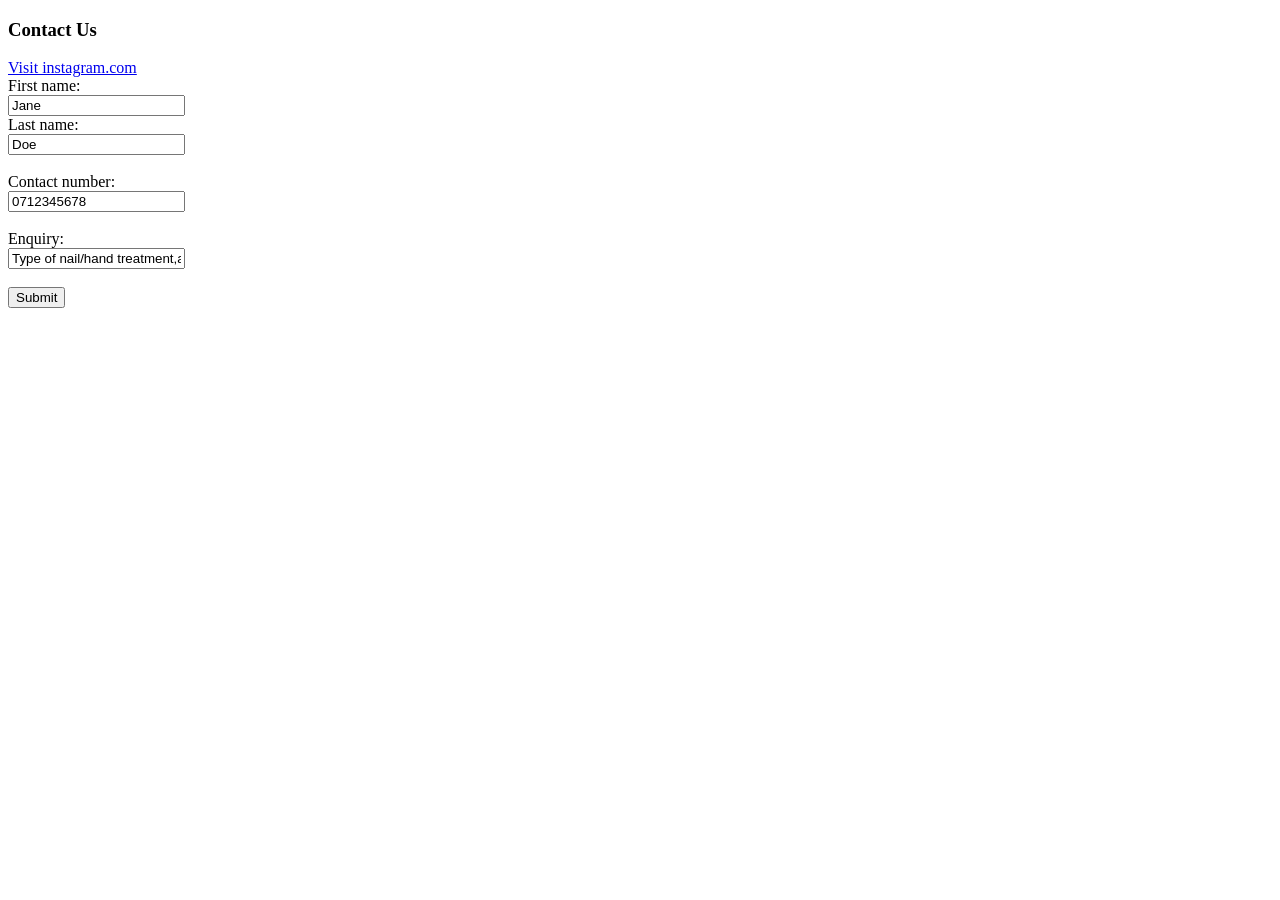
<file: POE_Part1/Contact.html>
<!DOCTYPE html>
<html lang="en">
<head>
    <meta charset="UTF-8">
    <meta name="viewport" content="width=device-width, initial-scale=1.0">
    <title>FaithM_NailBar</title>
</head>
<body>
    <h3>Contact Us</h3>

<a href="https://www.instagram.com/faith_m.nailbar//">Visit instagram.com</a>

<form action="/action_page.php">
  <label for="fname">First name:</label><br>
  <input type="text" id="fname" name="fname" value="Jane"><br>
  <label for="lname">Last name:</label><br>
  <input type="text" id="lname" name="lname" value="Doe"><br><br>
  <label for="Cnumber">Contact number:</label><br>
  <input type="number" id="namber" name="number" value="0712345678"><br><br>
  <label for="Enquiry">Enquiry:</label><br>
  <input type="Enqury" id="namber" name="Enquiry" value="Type of nail/hand treatment,art,type of build"><br><br>
  <input type="submit" value="Submit">
</form> 
</body>
</html>
</file>
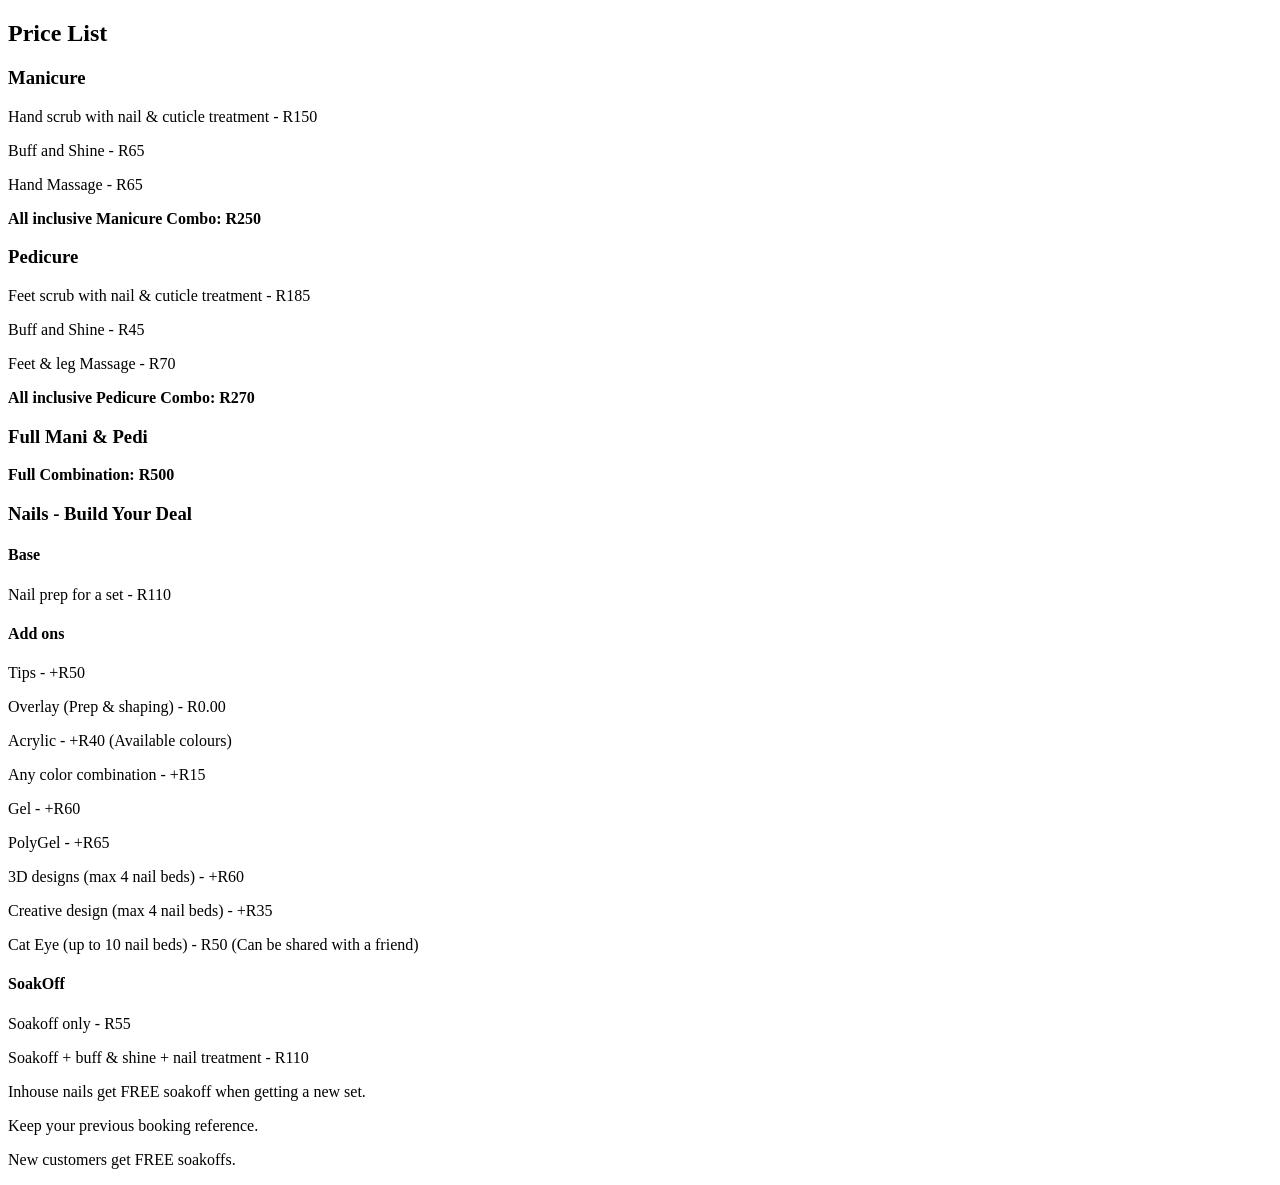
<file: POE_Part1/pricelist.html>
<!DOCTYPE html>
<html lang="en">
<head>
    <meta charset="UTF-8">
    <title>Price List</title>
</head>
<body>

    <h2>Price List</h2>

    <h3>Manicure</h3>
    <p>Hand scrub with nail & cuticle treatment - R150</p>
    <p>Buff and Shine - R65</p>
    <p>Hand Massage - R65</p>
    <p><strong>All inclusive Manicure Combo: R250</strong></p>

    <h3>Pedicure</h3>
    <p>Feet scrub with nail & cuticle treatment - R185</p>
    <p>Buff and Shine - R45</p>
    <p>Feet & leg Massage - R70</p>
    <p><strong>All inclusive Pedicure Combo: R270</strong></p>

    <h3>Full Mani & Pedi</h3>
    <p><strong>Full Combination: R500</strong></p>

    <h3>Nails - Build Your Deal</h3>

    <h4>Base</h4>
    <p>Nail prep for a set - R110</p>

    <h4>Add ons</h4>
    <p>Tips - +R50</p>
    <p>Overlay (Prep & shaping) - R0.00</p>
    <p>Acrylic - +R40 (Available colours)</p>
    <p>Any color combination - +R15</p>
    <p>Gel - +R60</p>
    <p>PolyGel - +R65</p>
    <p>3D designs (max 4 nail beds) - +R60</p>
    <p>Creative design (max 4 nail beds) - +R35</p>
    <p>Cat Eye (up to 10 nail beds) - R50 (Can be shared with a friend)</p>

    <h4>SoakOff</h4>
    <p>Soakoff only - R55</p>
    <p>Soakoff + buff & shine + nail treatment - R110</p>

    <p>Inhouse nails get FREE soakoff when getting a new set.</p>
    <p>Keep your previous booking reference.</p>
    <p>New customers get FREE soakoffs.</p>

</body>
</html>
</file>
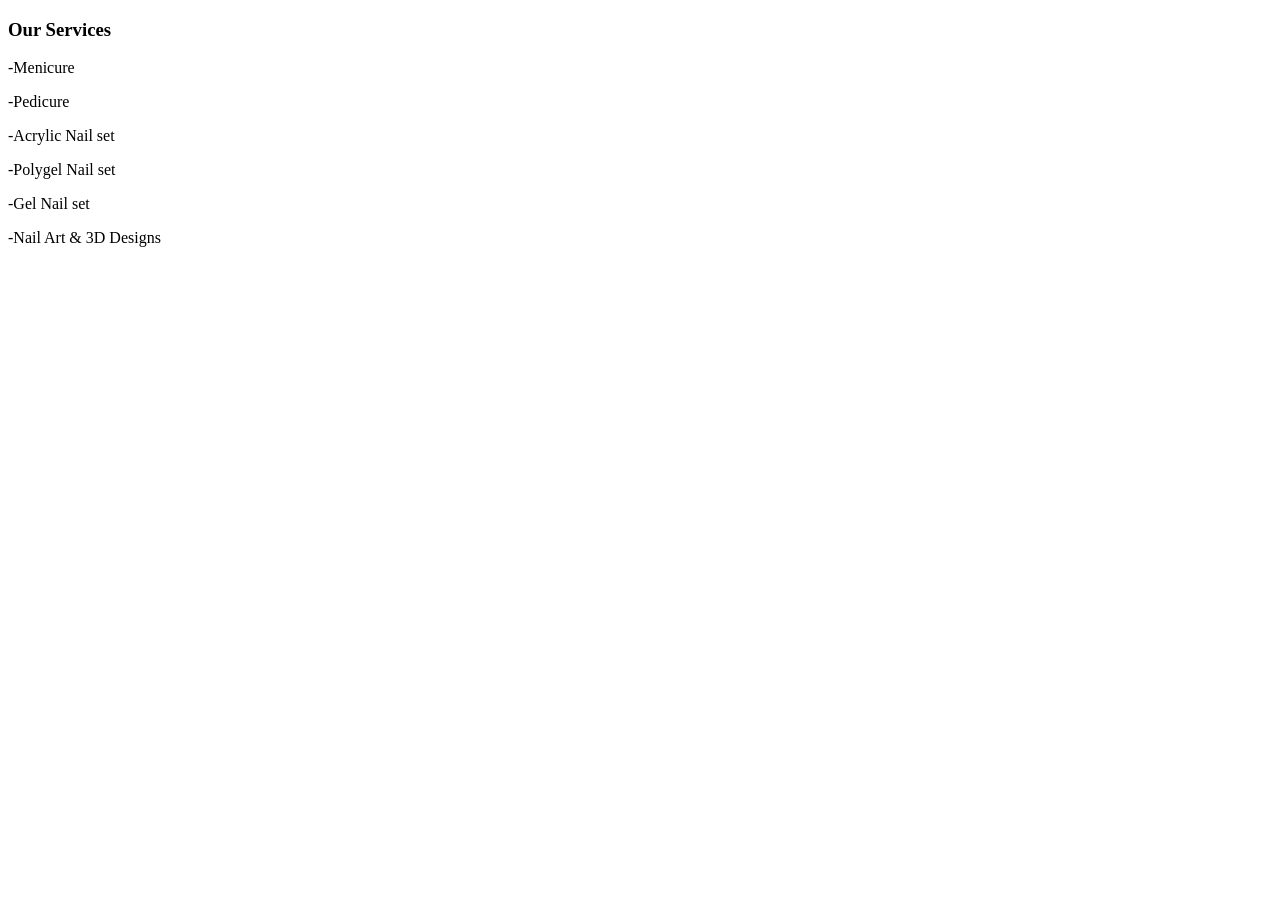
<file: POE_Part1/products_services.html>
<!DOCTYPE html>
<html lang="en">
<head>
    <meta charset="UTF-8">
    <meta name="viewport" content="width=device-width, initial-scale=1.0">
    <title>FaithM_Products</title>
</head>
<body>
 <h3>Our Services</h3>
 <P>-Menicure</P>
       <p>-Pedicure</p>
       <p>-Acrylic Nail set</p>
       <p>-Polygel Nail set</p>
       <p>-Gel Nail set</p>
       <p>-Nail Art & 3D Designs</p>
    </P>   
</body>
</html>
</file>
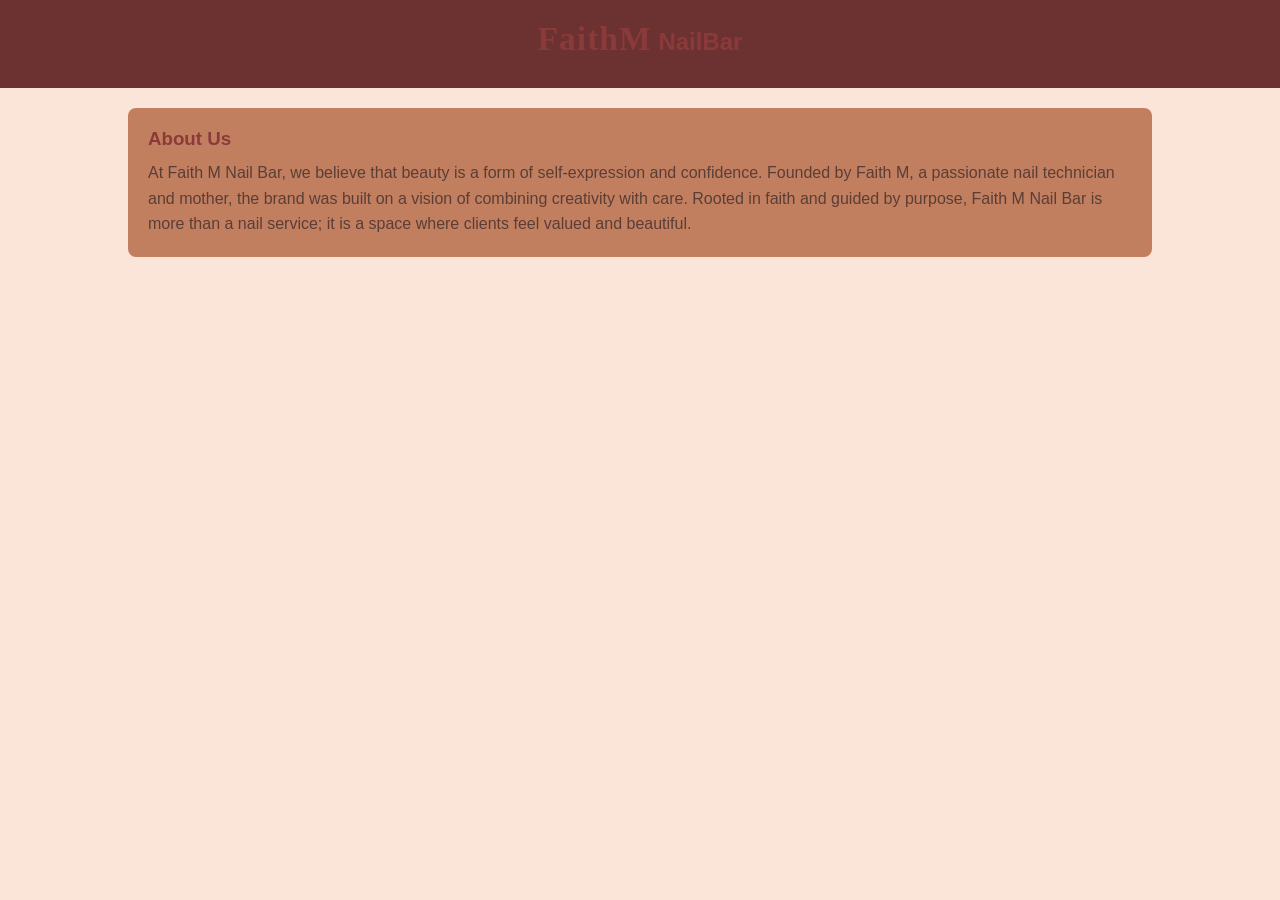
<file: POE_Part2/about.html>
<!DOCTYPE html>
<html lang="en">

<head>
  <link rel="stylesheet" href="style.css"
    <meta charset="UTF-8">
    <meta name="viewport" content="width=device-width, initial-scale=1.0">
    <title>FaithM_NailBar</title>
</head


  <body>

<header>
        <h2><span class="brand">FaithM</span> NailBar</h2>
</header>

<div class="container">

    <section>
        <h3>About Us</h3>
        <p>
            At Faith M Nail Bar, we believe that beauty is a form of self-expression and confidence.
            Founded by Faith M, a passionate nail technician and mother, the brand was built on
            a vision of combining creativity with care. Rooted in faith and guided by purpose,
            Faith M Nail Bar is more than a nail service; it is a space where clients feel valued and beautiful.
        </p>
    </section>

</div>

</body>
</file>
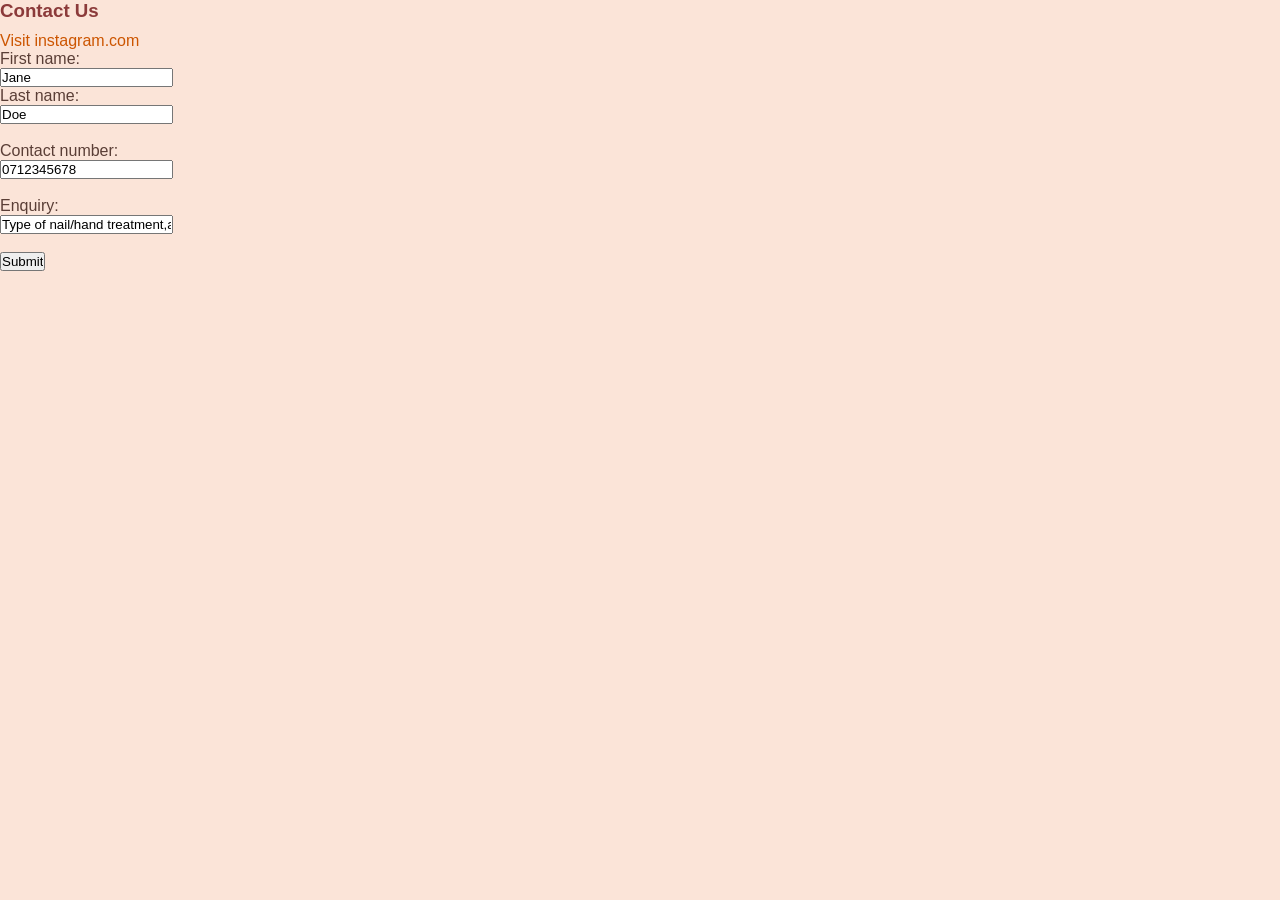
<file: POE_Part2/Contact.html>
<!DOCTYPE html>
<html lang="en">
<head>
      <link rel="stylesheet" href="style.css"
    <meta charset="UTF-8">
    <meta name="viewport" content="width=device-width, initial-scale=1.0">
    <title>FaithM_NailBar</title>
</head>
<body>
    <h3>Contact Us</h3>

<a href="https://www.instagram.com/faith_m.nailbar//">Visit instagram.com</a>

<form action="/action_page.php">
  <label for="fname">First name:</label><br>
  <input type="text" id="fname" name="fname" value="Jane"><br>
  <label for="lname">Last name:</label><br>
  <input type="text" id="lname" name="lname" value="Doe"><br><br>
  <label for="Cnumber">Contact number:</label><br>
  <input type="number" id="namber" name="number" value="0712345678"><br><br>
  <label for="Enquiry">Enquiry:</label><br>
  <input type="Enqury" id="namber" name="Enquiry" value="Type of nail/hand treatment,art,type of build"><br><br>
  <input type="submit" value="Submit">
</form> 
</body>
</html>
</file>
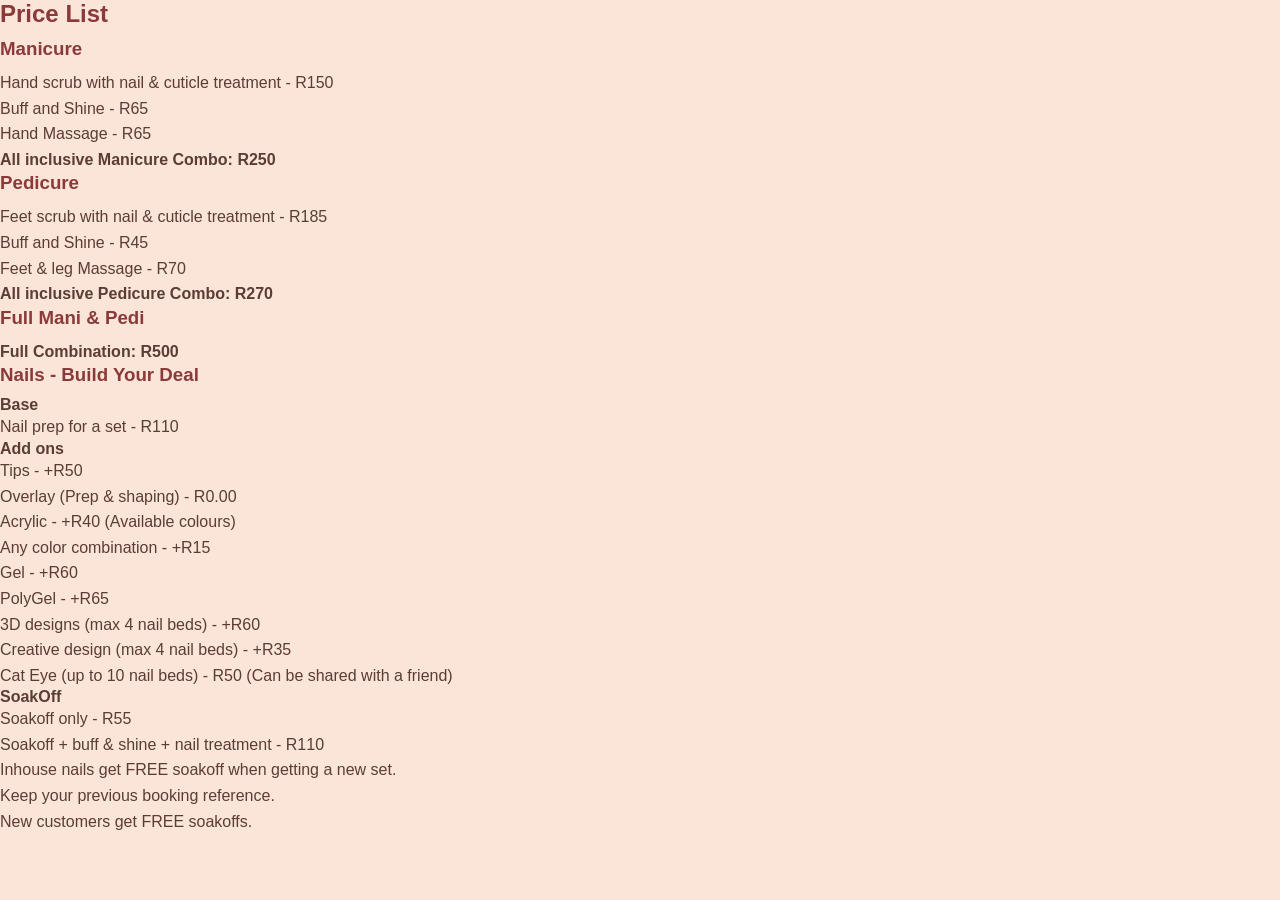
<file: POE_Part2/pricelist.html>
<!DOCTYPE html>
<html lang="en">
<head>
    <meta charset="UTF-8">
    <title>Price List</title>
</head>
  <link rel="stylesheet" href="style.css"
<body>

    <h2>Price List</h2>

    <h3>Manicure</h3>
    <p>Hand scrub with nail & cuticle treatment - R150</p>
    <p>Buff and Shine - R65</p>
    <p>Hand Massage - R65</p>
    <p><strong>All inclusive Manicure Combo: R250</strong></p>

    <h3>Pedicure</h3>
    <p>Feet scrub with nail & cuticle treatment - R185</p>
    <p>Buff and Shine - R45</p>
    <p>Feet & leg Massage - R70</p>
    <p><strong>All inclusive Pedicure Combo: R270</strong></p>

    <h3>Full Mani & Pedi</h3>
    <p><strong>Full Combination: R500</strong></p>

    <h3>Nails - Build Your Deal</h3>

    <h4>Base</h4>
    <p>Nail prep for a set - R110</p>

    <h4>Add ons</h4>
    <p>Tips - +R50</p>
    <p>Overlay (Prep & shaping) - R0.00</p>
    <p>Acrylic - +R40 (Available colours)</p>
    <p>Any color combination - +R15</p>
    <p>Gel - +R60</p>
    <p>PolyGel - +R65</p>
    <p>3D designs (max 4 nail beds) - +R60</p>
    <p>Creative design (max 4 nail beds) - +R35</p>
    <p>Cat Eye (up to 10 nail beds) - R50 (Can be shared with a friend)</p>

    <h4>SoakOff</h4>
    <p>Soakoff only - R55</p>
    <p>Soakoff + buff & shine + nail treatment - R110</p>

    <p>Inhouse nails get FREE soakoff when getting a new set.</p>
    <p>Keep your previous booking reference.</p>
    <p>New customers get FREE soakoffs.</p>

</body>
</html>
</file>
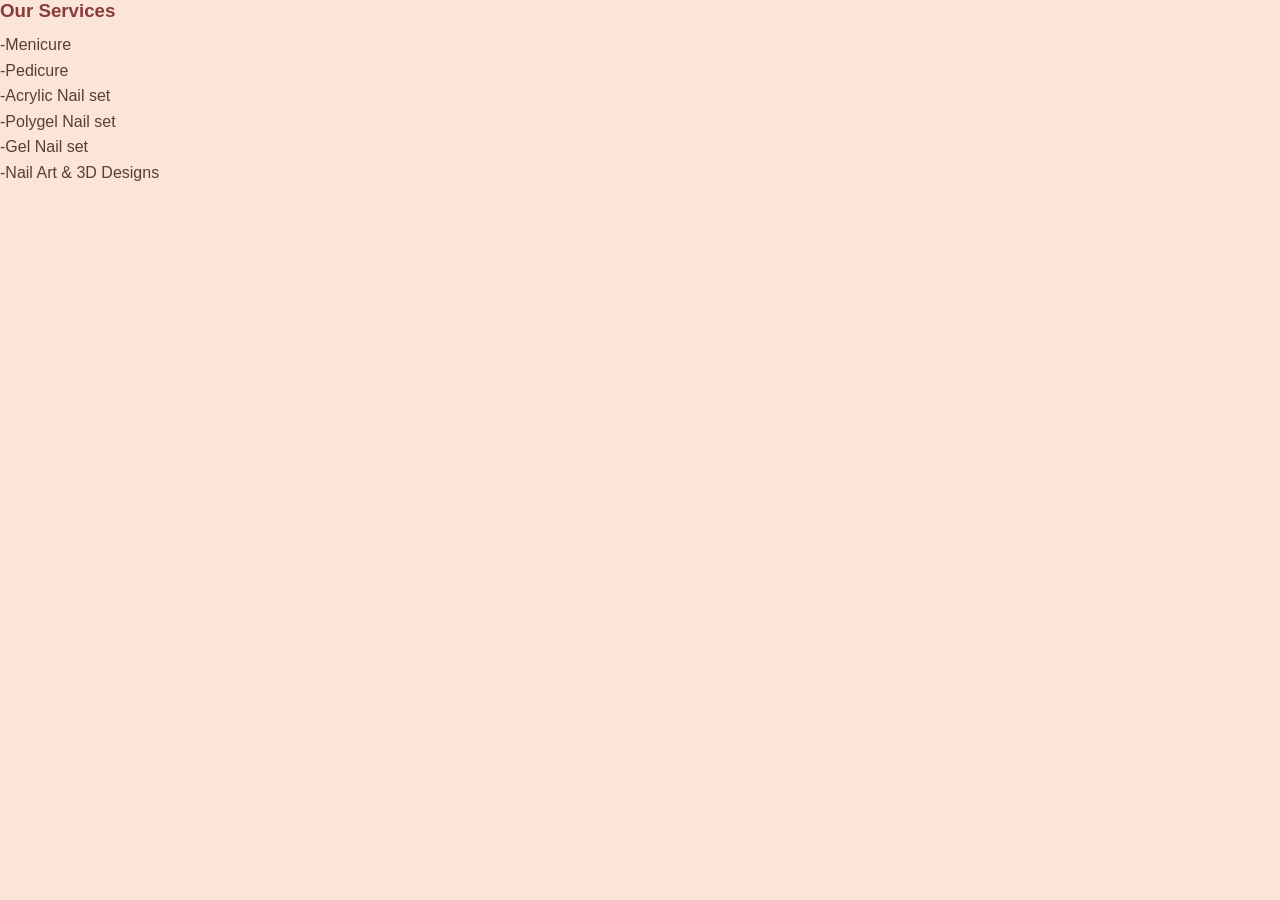
<file: POE_Part2/products_services.html>
<!DOCTYPE html>
<html lang="en">
<head>
    <link rel="stylesheet" href="style.css"
    <meta charset="UTF-8">
    <meta name="viewport" content="width=device-width, initial-scale=1.0">
    <title>FaithM_Products</title>
</head>
<body>
 <h3>Our Services</h3>
 <P>-Menicure</P>
       <p>-Pedicure</p>
       <p>-Acrylic Nail set</p>
       <p>-Polygel Nail set</p>
       <p>-Gel Nail set</p>
       <p>-Nail Art & 3D Designs</p>
    </P>   
</body>
</html>
</file>
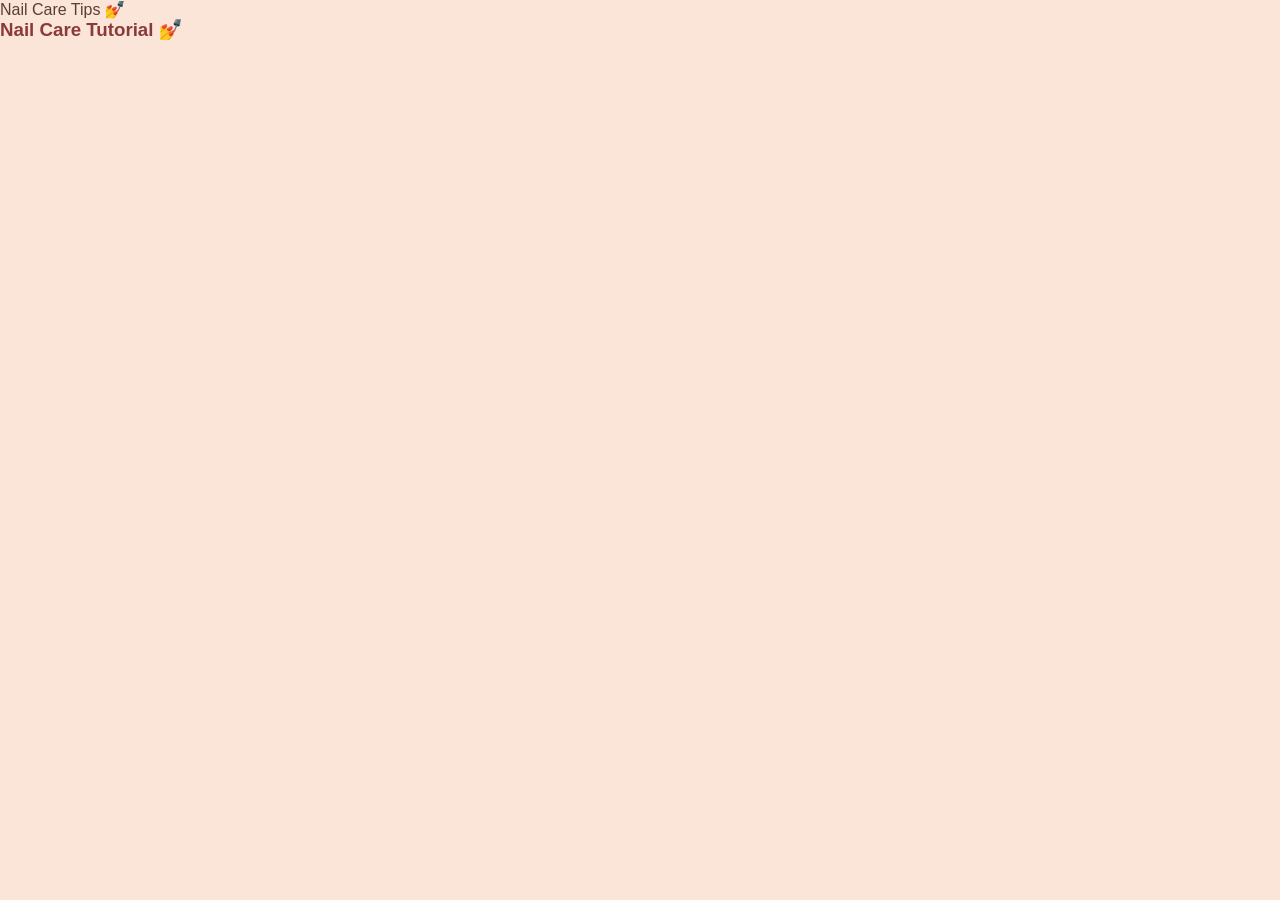
<file: POE_Part2/YouTube_link.html>
<!DOCTYPE html>
<html>
<head>
  <link rel="stylesheet" href="style.css"    
    <title>Nail Care Tips 💅</title>
</head>
<body>

    <h3>Nail Care Tutorial 💅</h3>

<iframe src="https://www.youtube.com/embed/jfcaQVvLsMs" frameborder="0"></iframe>

</body>
</html>
</file>
<file: POE_Part2/style.css>
/* Reset */
* {
    margin: 0;
    padding: 0;
    box-sizing: border-box;
}

/* Body (applies to whole website) */
body {
    font-family: Arial, sans-serif;
    background-color: #fbe4d8; /* nude peach */
    color: #5a3e36; /* brown text */
}

/* Header (used on all pages) */
header {
    background-color: #6c3131; /* burgundy */
    color: white;
    padding: 20px;
    text-align: center;
}

/* Main layout container */
.container {
    width: 80%;
    margin: 20px auto;
}

/* Sections (reusable styling) */
section {
    background-color: #b96e4dda;
    padding: 20px;
    margin-bottom: 20px;
    border-radius: 8px;
}

/* Headings */
h1, h2, h3 {
    color: #8b3a3a; /* burgundy */
    margin-bottom: 10px;
}

/* Paragraphs */
p {
    line-height: 1.6;
}

/* Links (burnt orange requirement ✅) */
a {
    color: #cc5500;
    text-decoration: none;
}

a:hover {
    color: #8b3a3a;
}

/* Pricing highlight (for pricelist page ✅) */
.price {
    color: #800020; /* strong burgundy */
    font-weight: bold;
    font-size: 1.2em;
}

/* Footer */
footer {
    background-color: #5a3e36;
    color: white;
    text-align: center;
    padding: 15px;
}

.brand {
    font-family: "Lucida Handwriting", cursive;
    color: #8b3a3a; /* burgundy */
    font-size: 1.4em;
    letter-spacing: 1px;
}
</file>
